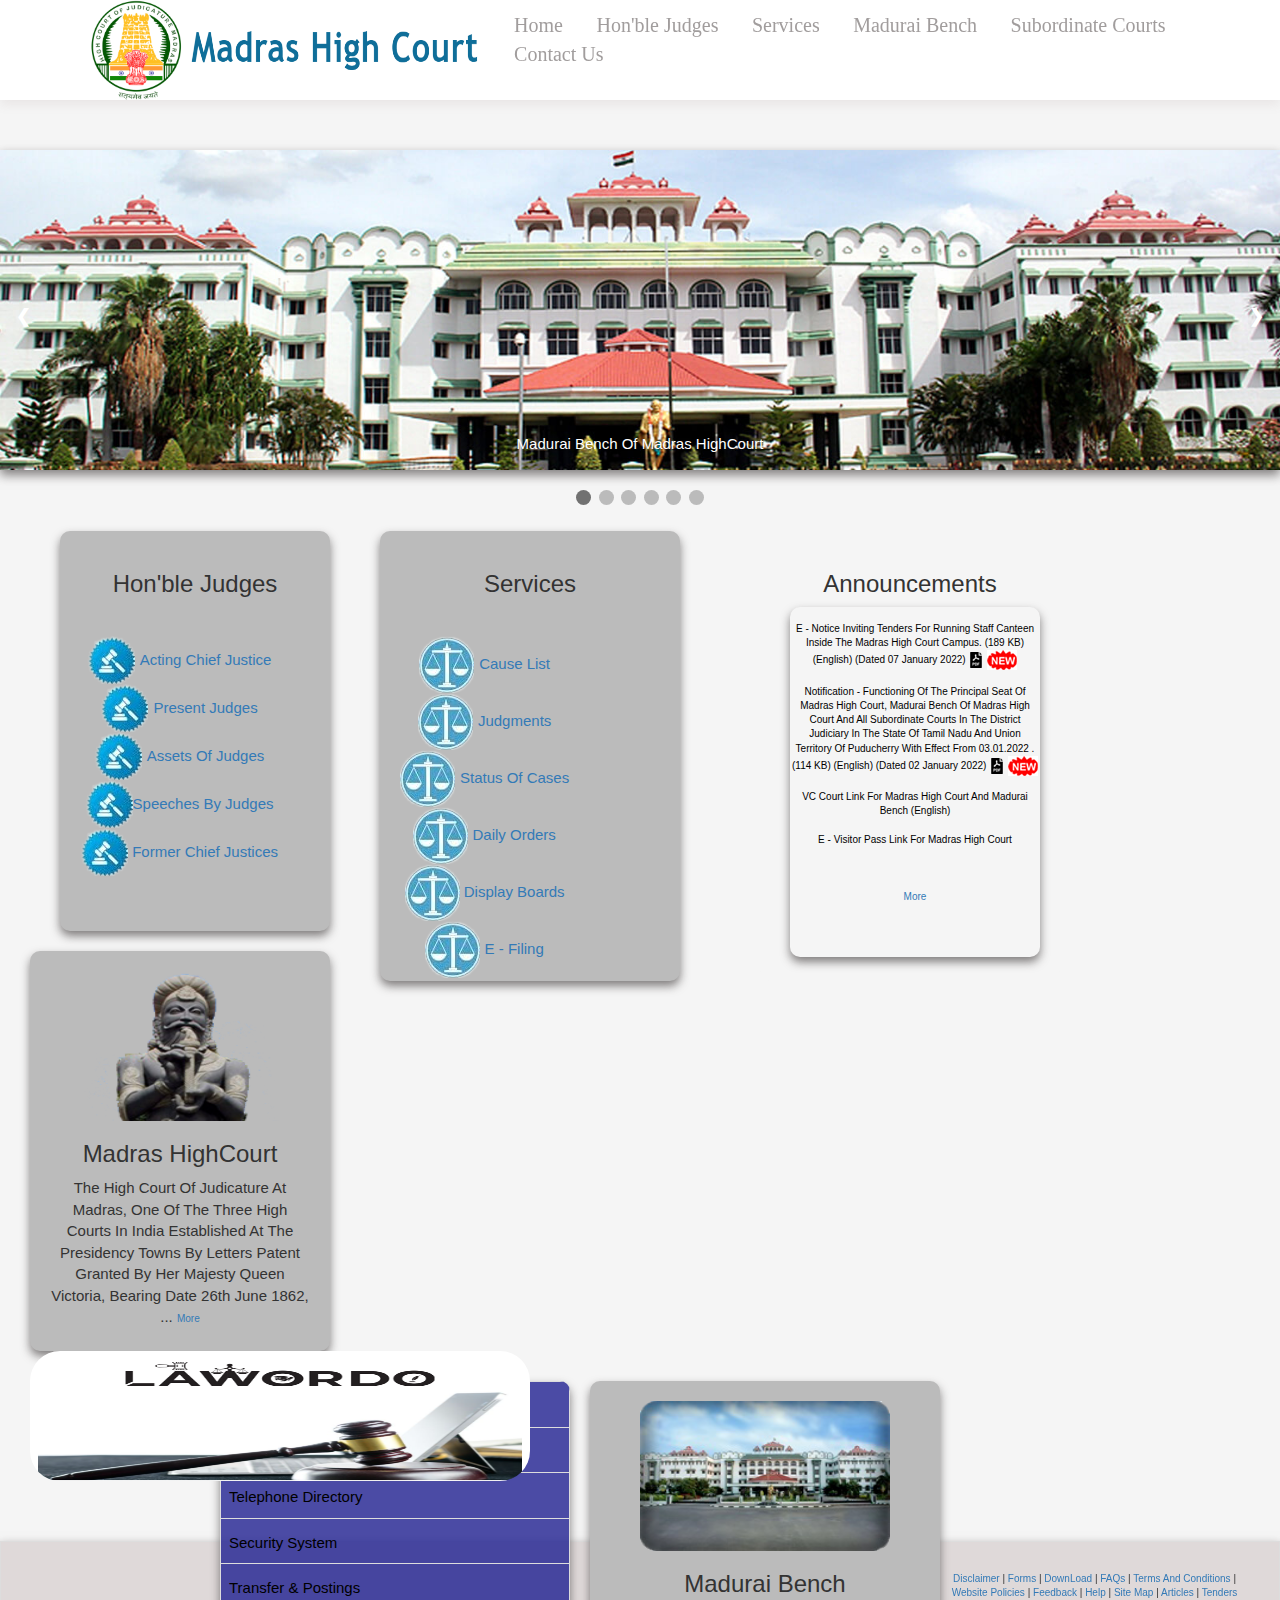
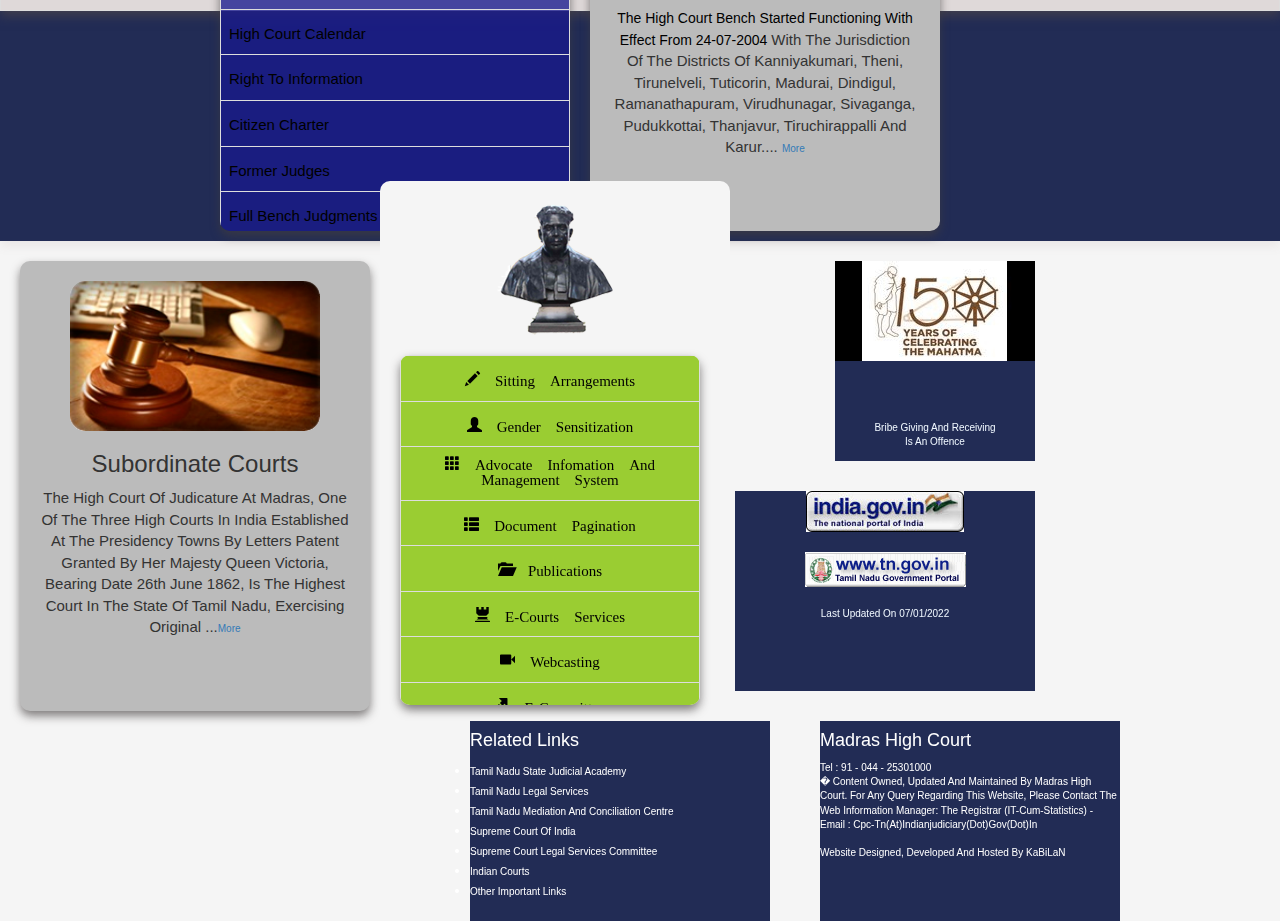
<file: index.html>
<!DOCTYPE html>
<html lang="en">

<head>
    <meta charset="UTF-8">
    <meta http-equiv="X-UA-Compatible" content="IE=edge">
    <meta name="viewport" content="width=device-width, initial-scale=1.0">
    <title> Madras HighCourt </title>
    <link rel="stylesheet" href="https://maxcdn.bootstrapcdn.com/bootstrap/3.4.1/css/bootstrap.min.css">
    <link rel="stylesheet" href="https://maxcdn.bootstrapcdn.com/bootstrap/3.3.7/css/bootstrap.min.css" integrity="sha384-BVYiiSIFeK1dGmJRAkycuHAHRg32OmUcww7on3RYdg4Va+PmSTsz/K68vbdEjh4u" crossorigin="anonymous">
    <link rel="stylesheet" href="https://cdnjs.cloudflare.com/ajax/libs/font-awesome/5.15.3/css/all.min.css">
    <link rel="stylesheet" href="style.css">

</head>

<body>

    <header>
        <a href="#" class="logo"><img src="./images/courtlogo.png" alt=""></a>
        <a href="#" class="logoname"><img src="./images/11.png" height="50px" width="300px"> </a>
        <nav class="navbar">
            <a href="./index.html">Home</a>
            <a href="#product">Hon'ble Judges</a>
            <a href="#about">Services</a>
            <a href="#service">Madurai Bench</a>
            <a href="#review">Subordinate Courts</a>
            <a href="#contact">Contact Us</a>
        </nav>
    </header>
    <div class="slideshow-container">

        <div class="mySlides ">
            <img src="./images/12.jpg" style="width:100%">
            <div class="text">Madurai Bench of Madras HighCourt </div>
        </div>

        <div class="mySlides">
            <img src="./images/13.jpg" style="width:100%">
            <div class="text">Madras HighCourt - Great view</div>
        </div>

        <div class="mySlides">
            <img src="./images/14.jpg" style="width:100%">
            <div class="text">Madras HighCourt - at twilight</div>
        </div>
        <div class="mySlides">
            <img src="./images/33.jpg " height="290px" style="width:100%">
            <div class="text">Madras HighCourt </div>
        </div>
        <div class="mySlides">
            <img src="./images/35.jpg" height="290px" style="width:100%">
            <div class="text">Madras HighCourt </div>
        </div>
        <div class="mySlides">
            <img src="./images/36.jpg" height="290px" style="width:100%">
            <div class="text">Madras HighCourt </div>
        </div>

        <a class="prev" onclick="plusSlides(-1)">&#10094;</a>
        <a class="next" onclick="plusSlides(1)">&#10095;</a>

    </div>
    <br>

    <div style="text-align:center">
        <span class="dot" onclick="currentSlide(1)"></span>
        <span class="dot" onclick="currentSlide(2)"></span>
        <span class="dot" onclick="currentSlide(3)"></span>
        <span class="dot" onclick="currentSlide(4)"></span>
        <span class="dot" onclick="currentSlide(5)"></span>
        <span class="dot" onclick="currentSlide(6)"></span>
    </div>

    <div class="announce">

        <h3 style="font-family: Arial, Helvetica, sans-serif;">Announcements</h3>
        <div class="ment">

            <p style="font-family: Arial, Helvetica, sans-serif; font-size: 10px;"><br>
                <a href="./data/TENDER FOR CANTEEN.pdf" style="font-family: Arial, Helvetica, sans-serif; font-size: 10px;color: black;">E - Notice Inviting Tenders for running Staff Canteen inside the Madras High Court Campus.  (189 KB)  (English) (Dated 07 January 2022) </a>
                <img src="./images/16x16.png"> <img src="./images/new1.png" alt=""> <br> <br>
                <a href="./data/Notification02012022.pdf" style="font-family: Arial, Helvetica, sans-serif; font-size: 10px;color: black;">Notification - Functioning of the Principal Seat of Madras High Court, Madurai Bench of Madras High Court and all Subordinate Courts in the District Judiciary in the State of Tamil Nadu and Union Territory of Puducherry with effect from 03.01.2022 .  (114 KB)  (English) (Dated 02 January 2022)  </a>                <img src="./images/16x16.png"> <img src="./images/new1.png" alt=""><br> <br>
                <a href="./online/register.html" style="font-family: Arial, Helvetica, sans-serif; font-size: 10px;color: black;">
                VC Court link for Madras High Court and
                Madurai bench  (English)   </a><br><br>
                <a href="./online/index.html" style="font-family: Arial, Helvetica, sans-serif; font-size: 10px; color: black;">e - Visitor Pass Link for Madras High Court  </a><br><br><br><br>

                <a href="">More</a>


            </p>
        </div>


        <br>


    </div>
    <div class="services">
        <h3 style="font-family: Arial, Helvetica, sans-serif;">Services</h3><br>

        <table>
            <tr>
                <td> <img src="./images/bar2.png "> <a href="" style="font-size: 15px;font-family: Arial, Helvetica, sans-serif;"> Cause List</a></td>
            </tr>
            <tr>
                <td>
                    <img src="./images/bar2.png"> <a href="" style="font-size: 15px;font-family: Arial, Helvetica, sans-serif;">            Judgments</a>
                </td>
            </tr>
            <tr>
                <td>
                    <img src="./images/bar2.png"> <a href="" style="font-size: 15px;font-family: Arial, Helvetica, sans-serif;">  Status of Cases
                    </a>
                </td>
            </tr>
            <tr>
                <td>
                    <img src="./images/bar2.png"><a href="" style="font-size: 15px;font-family: Arial, Helvetica, sans-serif;"> Daily Orders</a>
                </td>
            </tr>
            <tr>
                <td>
                    <img src="./images/bar2.png"><a href="" style="font-size: 15px;font-family: Arial, Helvetica, sans-serif;">  Display Boards</a>
                </td>
            </tr>
            <tr>
                <td>
                    <img src="./images/bar2.png"><a href="" style="font-size: 15px;font-family: Arial, Helvetica, sans-serif;">  e - Filing</a>
                </td>
            </tr>
        </table>
    </div>
    <div class="judges ">
        <h3 style="font-family: Arial, Helvetica, sans-serif;">Hon'ble Judges</h3><br>

        <table>
            <tr>
                <td> <img src="./images/ham2.png "> <a href="" style="font-size: 15px;font-family: Arial, Helvetica, sans-serif;"> Acting Chief Justice</a></td>
            </tr>
            <tr>
                <td>
                    <img src="./images/ham2.png"> <a href="" style="font-size: 15px;font-family: Arial, Helvetica, sans-serif;">              Present Judges</a>
                </td>
            </tr>
            <tr>
                <td>
                    <img src="./images/ham2.png"> <a href="" style="font-size: 15px;font-family: Arial, Helvetica, sans-serif;"> Assets of Judges</a>
                </td>
            </tr>
            <tr>
                <td>
                    <img src="./images/ham2.png"><a href="" style="font-size: 15px;font-family: Arial, Helvetica, sans-serif;">Speeches by Judges</a>
                </td>
            </tr>
            <tr>
                <td>
                    <img src="./images/ham2.png"><a href="" style="font-size: 15px;font-family: Arial, Helvetica, sans-serif;"> Former Chief Justices</a>
                </td>
            </tr>
        </table>

    </div>
    <div class="court">
        <img src="./images/court1.png" height="150px" width="200px">
        <h3 style="font-family: Arial, Helvetica, sans-serif;">Madras HighCourt</h3>
        <p style="font-family: Arial, Helvetica, sans-serif; font-size: 15px;">The High Court of Judicature at Madras, one of the three High Courts in India established at the Presidency Towns by Letters Patent granted by Her Majesty Queen Victoria, bearing date 26th June 1862, ... <a href="">More</a> </p>



    </div>
    <div class="law">
        <a href="https://www.tn.gov.in/ta/acts"><img src="./images/law34.png" height="130px" width="500px" alt="" style="border-radius: 30px;"></a>
    </div>
    <div class="content table-responsive ">
        <table class="table table-bordered table-hover">
            <tr>
                <td>
                    <a href="http://" style="color: black;font-family: Arial, Helvetica, sans-serif;font-size: 15px;">Rules</a><br>
                </td>
            </tr>

            <tr>
                <td>
                    <a href="http://" style="color: black;font-family: Arial, Helvetica, sans-serif;font-size: 15px;">
                        Administration</a><br>
                </td>
            </tr>
            <tr>
                <td>
                    <a href="http://" style="color: black;font-family: Arial, Helvetica, sans-serif;font-size: 15px;">Telephone Directory
                </a><br>
                </td>
            </tr>

            <tr>

                <td>
                    <a href="http://" style="color: black;font-family: Arial, Helvetica, sans-serif;font-size: 15px;"> Security System
                    </a><br>

                </td>
            </tr>
            <tr>

                <td>
                    <a href="http://" style="color: black;font-family: Arial, Helvetica, sans-serif;font-size: 15px;">Transfer & Postings
                    </a><br>
                </td>
            </tr>
            <tr>
                <td>
                    <a href="http://" style="color: black;font-family: Arial, Helvetica, sans-serif;font-size: 15px;">High Court Calendar
                    </a><br>
                </td>
            </tr>
            <tr>

                <td>
                    <a href="http://" style="color: black;font-family: Arial, Helvetica, sans-serif;font-size: 15px;"> Right to Information
                    </a><br>
                </td>
            </tr>
            <tr>
                <td>
                    <a href="http://" style="color: black;font-family: Arial, Helvetica, sans-serif;font-size: 15px;">Citizen Charter
                    </a>
                </td>
            </tr>
            <tr>
                <td>
                    <a href="http://" style="color: black;font-family: Arial, Helvetica, sans-serif;font-size: 15px;">Former Judges
                       
                        
                        
                    </a>
                </td>
            </tr>
            <tr>
                <td>
                    <a href="http://" style="color: black;font-family: Arial, Helvetica, sans-serif;font-size: 15px;"> Full Bench Judgments
                        
                    </a>
                </td>
            </tr>
            <tr>
                <td>
                    <a href="http://" style="color: black;font-family: Arial, Helvetica, sans-serif;font-size: 15px;">Judges Library
                       
                    </a>
                </td>
            </tr>
            <tr>
                <td>
                    <a href="http://" style="color: black;font-family: Arial, Helvetica, sans-serif;font-size: 15px;"> Commercial Court Cases
                        
                    </a>
                </td>
            </tr>
        </table>

    </div>

    <div class="bench"><img src="./images/mdu.png" height="150px" width="250px">
        <h3 style="font-family: Arial, Helvetica, sans-serif;">Madurai Bench </h3>
        <p style="font-family: Arial, Helvetica, sans-serif; font-size: 15px;"><a href="" style="color: black;font-family: Arial, Helvetica, sans-serif; font-size: 14px;">The High Court Bench started functioning with effect from 24-07-2004 </a> with the Jurisdiction of the Districts of Kanniyakumari, Theni, Tirunelveli,
            Tuticorin, Madurai, Dindigul, Ramanathapuram, Virudhunagar, Sivaganga, Pudukkottai, Thanjavur, Tiruchirappalli and Karur.... <a href="">More</a> </p>


    </div>
    <div class="subord">
        <img src="./images/sub1.jpg" height="150px" width="250px" style="border-radius: 15px;">
        <h3 style="font-family: Arial, Helvetica, sans-serif;">Subordinate Courts </h3>
        <p style="font-family: Arial, Helvetica, sans-serif; font-size: 15px;">
            The High Court of Judicature at Madras, one of the three High Courts in India established at the Presidency Towns by Letters Patent granted by Her Majesty Queen Victoria, bearing date 26th June 1862, is the highest Court in the State of Tamil Nadu, exercising
            Original ...<a href="">More</a> </p>
    </div>
    <div class="archer">
        <img src="./images/statue.png"> <br>
        <div class="flare table-responsive">
            <table class="table table-bordered text-center table-hover">
                <tr>
                    <td>
                        <a href="http://" style="color: black;font-family: Arial, Helvetica, sans-serif;font-size: 15px;">
                            <span class="
                            glyphicon glyphicon-pencil">  Sitting Arrangements     
                           </a><br>
                    </td>
                </tr>

                <tr>
                    <td>
                        <a href="http://" style="color: black;font-family: Arial, Helvetica, sans-serif;font-size: 15px;"><span class="
                            
glyphicon glyphicon-user">
                            Gender Sensitization     
                           </a><br>
                    </td>
                </tr>
                <tr>
                    <td>
                        <a href="http://" style="color: black;font-family: Arial, Helvetica, sans-serif;font-size: 15px;">
                            <span class="
                            glyphicon glyphicon-th"> Advocate Infomation and Management System

                        </a><br>
                    </td>
                </tr>

                <tr>

                    <td>
                        <a href="http://" style="color: black;font-family: Arial, Helvetica, sans-serif;font-size: 15px;"> <span class="
                            glyphicon glyphicon-th-list">  Document Pagination      
                                            
                           
                           
                        </a><br>

                    </td>
                </tr>
                <tr>

                    <td>
                        <a href="http://" style="color: black;font-family: Arial, Helvetica, sans-serif;font-size: 15px;"><span class="
                            glyphicon glyphicon-folder-open"> Publications 
                        </a><br>
                    </td>
                </tr>
                <tr>
                    <td>
                        <a href="http://" style="color: black;font-family: Arial, Helvetica, sans-serif;font-size: 15px;"> <span class="
                            glyphicon glyphicon-tower">   E-Courts Services          
                            
                                      
                          
                        
                        </a><br>
                    </td>
                </tr>
                <tr>

                    <td>
                        <a href="http://" style="color: black;font-family: Arial, Helvetica, sans-serif;font-size: 15px;"><span class="
                            glyphicon glyphicon-facetime-video"> Webcasting                   
                           
                        </a><br>
                    </td>
                </tr>
                <tr>
                    <td>
                        <a href="http://" style="color: black;font-family: Arial, Helvetica, sans-serif;font-size: 15px;"><span class="
                            glyphicon glyphicon-export
"> e-Committee                   
                            
                        </a>
                    </td>
                </tr>
                <tr>
                    <td>
                        <a href="http://" style="color: black;font-family: Arial, Helvetica, sans-serif;font-size: 15px;"><span class="
                            glyphicon glyphicon-sound-stereo"> Display Board - Madras
                            
                           
                            
                            
                        </a>
                    </td>
                </tr>
                <tr>
                    <td>
                        <a href="http://" style="color: black;font-family: Arial, Helvetica, sans-serif;font-size: 15px;"><span class="
                            glyphicon glyphicon-calendar"> Display Board - Madurai 
                            
                        </a>
                    </td>
                </tr>


            </table>


        </div>
    </div>
    <div class="footer">
        <div class="disc table-bordered">
            <p> <a href="">Disclaimer</a>   |   <a href=""> Forms </a>  |   <a href=""> DownLoad  </a> |   <a href=""> FAQs</a>   |    <a href="">Terms and Conditions </a>  |    <a href="">Website Policies </a>  |   <a href=""> Feedback </a>  | <a href="">  Help  </a>     | <a href="">  Site Map  </a>     |  <a href="">  Articles  </a>    |  <a href=""> Tenders </a>   </p>
        </div>
        <div class="year" ><img src="./images/years.jpg"><br> <br><br><br>
        <p><a href="./data/bribe_giving_and_receiving_is_an_offence (1).pdf" style="color: aliceblue;">Bribe giving and receiving <br>is an offence</a></p> </div>
        <div class="link">
<a href="https://www.india.gov.in/"><img src="./images/nic link.jpg"> </a><br><br>
<a href="https://www.tn.gov.in/"><img src="./images/tn_gov_logo2.gif"> </a> <br><br>
<p style="color: aliceblue;">Last Updated on 07/01/2022</p>

        </div>
        <div class="relate">
            <h4 style="color: white; font-family: Arial, Helvetica, sans-serif;">Related Links</h4>
            <ul >
                <li><a href="" style="color: white;">Tamil Nadu State Judicial Academy</a></li>
                <li><a href="" style="color: white;">Tamil Nadu Legal Services</a></li>
                <li><a href="" style="color: white;">Tamil Nadu Mediation and Conciliation Centre</a></li>
                <li><a href="" style="color: white;">Supreme Court of India</a></li>
                <li><a href="" style="color: white;">Supreme Court Legal Services Committee</a></li>
                <li><a href="" style="color: white;">Indian Courts</a></li>
                <li><a href="" style="color: white;">Other Important Links</a></li>
            </ul>

           

        </div>
        <div class="madras">
            <h4 style="color: white; font-family: Arial, Helvetica, sans-serif;">Madras High Court</h4>
            <p style="color: white;">Tel : 91 - 044 - 25301000 <br>
                � Content Owned, Updated and Maintained by Madras High Court. For any query regarding this website, Please Contact the Web Information Manager: The Registrar (IT-cum-Statistics) - Email : cpc-tn(at)indianjudiciary(dot)gov(dot)in <br>
                <br>
                
                Website Designed, Developed and Hosted by KaBiLaN</p>
        </div>
    
    
    
    </div>










    <script src="https://cdnjs.cloudflare.com/ajax/libs/jquery/3.6.0/jquery.min.js"></script>
    <script src="script.js"></script>
</body>

</html>
</file>
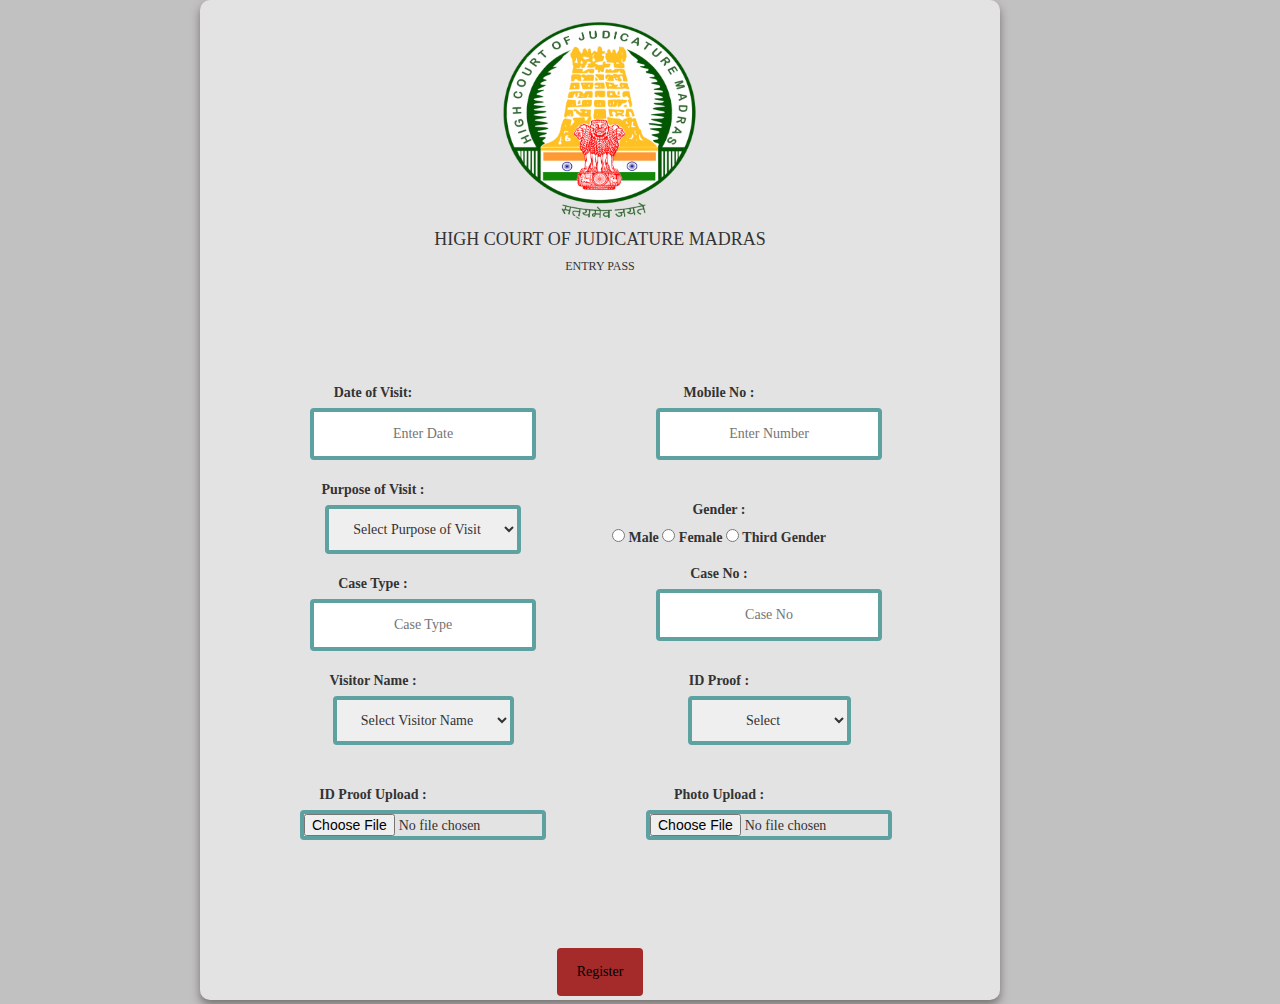
<file: online/index.html>
<!DOCTYPE html>
<html lang="en">

<head>
    <meta charset="UTF-8">
    <meta http-equiv="X-UA-Compatible" content="IE=edge">
    <meta name="viewport" content="width=device-width, initial-scale=1.0">
    <title>E - Visitor Pass Link For Madras High Court</title>
    <link rel="stylesheet" href="https://maxcdn.bootstrapcdn.com/bootstrap/3.4.1/css/bootstrap.min.css">
    <link rel="stylesheet" href="https://maxcdn.bootstrapcdn.com/bootstrap/3.3.7/css/bootstrap.min.css" integrity="sha384-BVYiiSIFeK1dGmJRAkycuHAHRg32OmUcww7on3RYdg4Va+PmSTsz/K68vbdEjh4u" crossorigin="anonymous">
    <link rel="stylesheet" href="https://cdnjs.cloudflare.com/ajax/libs/font-awesome/5.15.3/css/all.min.css">

    <style>
        * {
            box-sizing: border-box
        }
        
        body {
            font-family: 'Times New Roman', Times, serif;
            margin: 0;
            background-color: rgb(194, 193, 193);
            text-align: center;
        }
        
        html {
            font-size: 62.5%;
            overflow-x: hidden;
            min-height: 100px;
        }
        
        input[type=text],
        input[type=file],
        select,
        textarea {
            padding: 12px 20px;
            display: inline-table;
            border: 4px solid rgb(93, 161, 161);
            border-radius: 4px;
            box-sizing: border-box;
            text-align: center;
            margin-left: 100px;
        }
        
        label {
            padding: auto;
            margin-left: 0px;
        }
        
        input[type=submit] {
            background-color: brown;
            color: black;
            padding: 14px 20px;
            margin: 8px 0;
            border: none;
            border-radius: 4px;
            cursor: pointer;
        }
        
        .add {
            margin-left: 10px;
            width: 100px;
            height: 100px;
            margin-top: 6px;
        }
        
        .align {
            margin-top: 0px;
            margin-bottom: 0px;
            justify-content: center;
            text-align: center;
            background-color: rgb(228, 227, 227);
            height: 1000px;
            text-decoration: none;
            border-radius: 10px;
            width: 800px;
            margin-left: 200px;
            margin-right: 300px;
            box-shadow: 0 .5rem 1rem rgba(80, 72, 72, 0.651);
        }
    </style>
</head>

<body>
    <script>
        function validateform() {
            var dateofvisit = document.myform.dateofvisit.value;
            var mobilenumber = document.myform.mobilenumber.value;
            var casetype = document.myform.casetype.value;
            var caseno = document.myform.caseno.value;
            var idproofupload = document.myform.idproofupload.value;
            var photoupload = document.myform.photoupload.value;



            if (dateofvisit == null, dateofvisit == "") {
                alert("dateofvisit can't be blank");
                return false;
            }
            if (mobilenumber == null, mobilenumber == "") {
                alert("mobilenumber can't be blank");
                return false;
            }
            if (casetype == null, casetype == "") {
                alert("casetype can't be blank");
                return false;
            }
            if (caseno == null, caseno == "") {
                alert("caseno can't be blank");
                return false;
            }
            if (idproofupload == null, idproofupload == "") {
                alert("idproofupload can't be upload");
                return false;
            }
            if (photoupload == null, photoupload == "") {
                alert("photoupload can't be upload");
                return false;
            }


        }
    </script>
</body>

<body>
    <form name="myform" class="align"><br>
        <img src="../images/courtlogo.png" height="200px" width="200px" alt="">
        <h4>HIGH COURT OF JUDICATURE MADRAS<br>
            <h6>ENTRY PASS</h6>
        </h4>
        <table>
            <tr>
                <td>
                    <label for="">Date of Visit:  </label><br>
                    <input type="text" name="dateofvisit" id="myform" placeholder="Enter Date" value=""><br>
                </td>
                <td>
                    <label for="">Mobile No : </label><br>
                    <input type="text" name="mobilenumber" id="myform" placeholder="Enter Number" value=""><br>
                </td>
            </tr>
            <tr>
                <td>
                    <br>
                    <label for="">Purpose of Visit : </label><br>
                    <select name="" id="">
                            <option value="">Select Purpose of Visit</option>
                            <option value="">For Case Hearing</option>
                            <option value=""></option>
                        </select>
                </td>
                <td>
                    <br><br>
                    <label for="">Gender : </label><br>
                    <form>
                        <input type="radio" name="gender" value="Male">
                        <label for="male">Male</label>
                        <input type="radio" name="gender" value="Female">
                        <label for="female">Female</label>
                        <input type="radio" id="Third Gender" name="gender" value="Third Gender">
                        <label for="other">Third Gender</label><br>
                    </form>
                </td>
            </tr>
            <tr>
                <td>
                    <br>
                    <label for="">Case Type : </label><br>
                    <input type="text" name="casetype" id="myform" placeholder="Case Type"><br>

                </td>
                <td>

                    <label for="">Case No : </label><br>
                    <input type="text" name="caseno" class="box" id="myform" placeholder="Case No"><br>
                </td>

            </tr>
            <tr>
                <td><br>
                    <label for="">Visitor Name :</label><br>

                    <select name="visitorname" id="">
                        <option value="">Select Visitor Name  </option>
                        <option value=""></option>
                        <option value=""></option>
                    </select>

                </td>
                <td><br>

                    <label for="">ID Proof : </label><br>

                    <select name="idproof" id="myform">
                        <option value="">Select   </option>
                        <option value="">Pan Card</option>
                        <option value="">Aadhar Card</option>
                        <option value="">Driving Licence</option>
                        <option value="">Voters ID</option>
                        <option value="">Passport</option>
                        <option value="">Departmental ID</option>
                        <option value="">Student ID</option>
                    </select>
                </td>
            </tr>
            <br><br><br><br><br>
            <tr>

                <td>
                    <br><br>
                    <label for="">ID Proof Upload : </label><br>
                    <input type="file" class="file" name="idproofupload" placeholder="No file chosen">
                </td>
                <td>
                    <br><br>
                    <label for="">Photo Upload : </label><br>
                    <input type="file" class="file" name="photoupload" placeholder="No file chosen">
                </td>
            </tr>

        </table>

        <br><br><br><br><br>

        <input type="submit" value="Register">
    </form>
</body>

</html
</file>
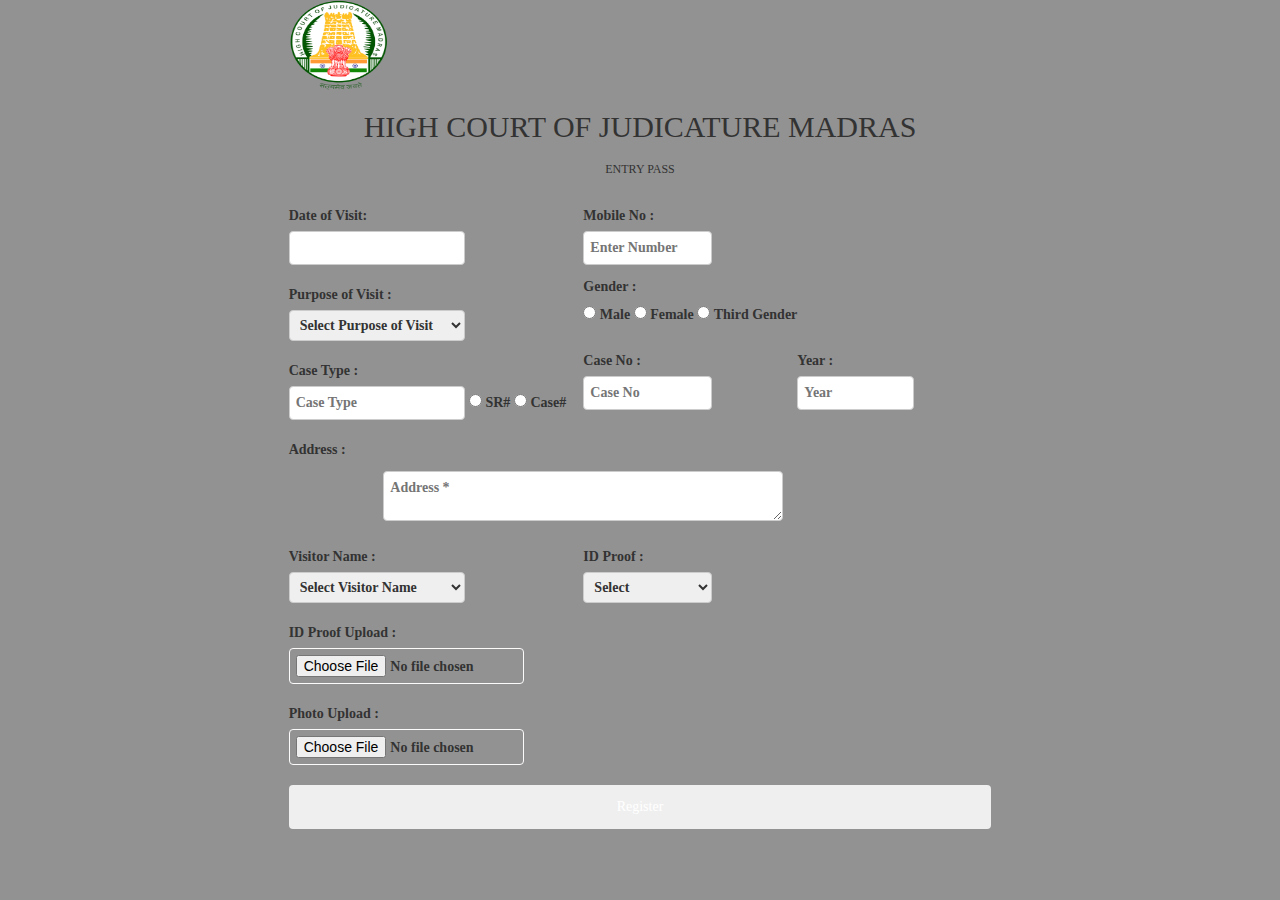
<file: online/login.html>
<!DOCTYPE html>
<html lang="en">

<head>
    <meta charset="UTF-8">
    <meta http-equiv="X-UA-Compatible" content="IE=edge">
    <meta name="viewport" content="width=device-width, initial-scale=1.0">
    <title>E - Visitor Pass Link For Madras High Court</title>
    <link rel="stylesheet" href="https://maxcdn.bootstrapcdn.com/bootstrap/3.4.1/css/bootstrap.min.css">
    <link rel="stylesheet" href="https://maxcdn.bootstrapcdn.com/bootstrap/3.3.7/css/bootstrap.min.css" integrity="sha384-BVYiiSIFeK1dGmJRAkycuHAHRg32OmUcww7on3RYdg4Va+PmSTsz/K68vbdEjh4u" crossorigin="anonymous">
    <link rel="stylesheet" href="https://cdnjs.cloudflare.com/ajax/libs/font-awesome/5.15.3/css/all.min.css">

    <link rel="stylesheet" href="login.css">
</head>

<body>
    <script>
        function validateform() {
            var dateofvisit = document.myform.dateofvisit.value;


            if (dateofvisit == null, dateofvisit == "") {
                alert("dateofvisit can't be blank");
                return false;
            }


        }
    </script>
    <div class="data ">
        <form class="align" name="myform" onsubmit="validation()" action="">
            <table>
                <img src="../images/courtlogo.png" height="90px" width="100px" alt="">
                <h2>HIGH COURT OF JUDICATURE MADRAS <br>
                    <h6>ENTRY PASS</h6>
                </h2>
                <br>
                <tr>
                    <th>
                        <label for="">Date of Visit:  </label><br>
                        <input type="text" name="dateofvisit" id="myform" value="">

                    </th>
                    <th>
                        <label for="">Mobile No : </label><br>
                        <input type="text" name="mnumber" id="" placeholder="Enter Number" value="">
                    </th>
                </tr>
                <tr>
                    <th>
                        <br>
                        <label for="">Purpose of Visit : </label><br>
                        <select name="" id="">
                            <option value="">Select Purpose of Visit</option>
                            <option value="">For Case Hearing</option>
                            <option value=""></option>
                        </select>
                    </th>
                    <th>

                        <label for="">Gender : </label><br>
                        <form>
                            <input type="radio" name="gender" value="Male">
                            <label for="male">Male</label>
                            <input type="radio" name="gender" value="Female">
                            <label for="female">Female</label>
                            <input type="radio" id="Third Gender" name="gender" value="Third Gender">
                            <label for="other">Third Gender</label>

                        </form>

                    </th>
                </tr>
                <tr>
                    <th>
                        <br>
                        <label for="">Case Type : </label><br>
                        <input type="text" name="case" placeholder="Case Type">
                        <input type="radio" name="case" value="SR#">
                        <label for="">SR#</label>
                        <input type="radio" id="" name="case" value="Case#">
                        <label for="">Case#</label>

                    </th>
                    <th>

                        <label for="">Case No : </label><br>
                        <input type="text" name="case" placeholder="Case No">
                    </th>
                    <th>

                        <label for="">Year : </label><br>
                        <input type="text" name="case" placeholder="Year">
                    </th>
                </tr>
                <tr>
                    <th>
                        <br>
                        <label for="">Address : </label><br>

                        <div class="add">
                            <textarea id="subject" name="subject" placeholder="Address *" style="height:50px;width: 400px;"></textarea>
                        </div>


                    </th>
                </tr>
                <tr>
                    <th> <br>
                        <label for="">Visitor Name :</label><br>

                        <select name="" id="">
                            <option value="">Select Visitor Name  </option>
                            <option value=""></option>
                            <option value=""></option>
                        </select>
                    </th>
                    <th> <br>
                        <label for="">ID Proof : </label><br>

                        <select name="" id="">
                            <option value="">Select   </option>
                            <option value="">Pan Card</option>
                            <option value="">Aadhar Card</option>
                            <option value="">Driving Licence</option>
                            <option value="">Voters ID</option>
                            <option value="">Passport</option>
                            <option value="">Departmental ID</option>
                            <option value="">Student ID</option>
                        </select>
                    </th>
                </tr>
                <tr>
                    <th>
                        <br>
                        <label for="">ID Proof Upload : </label><br>
                        <input type="file" class="file" name="case" placeholder="No file chosen">
                    </th>
                </tr>
                <tr>
                    <th>
                        <br>
                        <label for="">Photo Upload : </label><br>
                        <input type="file" class="file" name="case" placeholder="No file chosen">
                    </th>
                </tr>
            </table>

            <br>

            <input type="submit" value="Register">

        </form>
    </div>
</body>



</html>
</file>
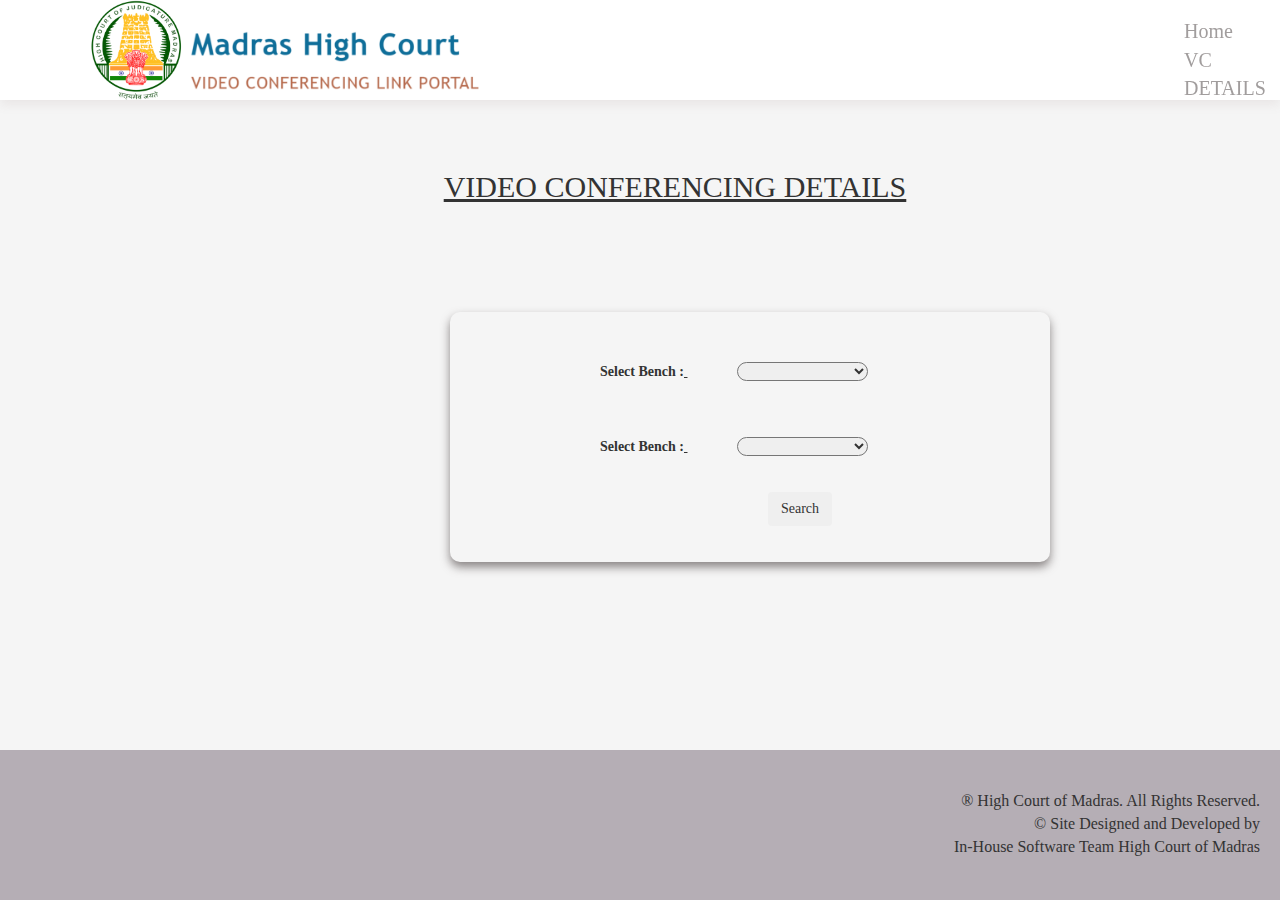
<file: online/register.html>
<!DOCTYPE html>
<html lang="en">

<head>
    <meta charset="UTF-8">
    <meta http-equiv="X-UA-Compatible" content="IE=edge">
    <meta name="viewport" content="width=device-width, initial-scale=1.0">
    <title>VIDEO CONFERENCING DETAILS</title>
    <link rel="stylesheet" href="https://maxcdn.bootstrapcdn.com/bootstrap/3.4.1/css/bootstrap.min.css">
    <link rel="stylesheet" href="https://maxcdn.bootstrapcdn.com/bootstrap/3.3.7/css/bootstrap.min.css" integrity="sha384-BVYiiSIFeK1dGmJRAkycuHAHRg32OmUcww7on3RYdg4Va+PmSTsz/K68vbdEjh4u" crossorigin="anonymous">
    <link rel="stylesheet" href="https://cdnjs.cloudflare.com/ajax/libs/font-awesome/5.15.3/css/all.min.css">
    <link rel="stylesheet" href="style.css">
</head>

<body>
    <header>
        <a href="#" class="logo"><img src="../images/courtlogo.png" alt=""></a>
        <a href="#" class="logoname"><img src="../images/new name.png" height="70px" width="300px"> </a>
        <nav class="navbar">
            <br>
            <br>
            <a href="../index.html">Home</a><br>
            <a href="../online/register.html">VC DETAILS</a>

        </nav>
    </header>

    <div class="login">
        <h2>VIDEO CONFERENCING DETAILS</h2>
        <div class="selectbench">
            <table class="table-decoration text-center">
                <tr>
                    <td>
                        <label style="text-align: justify; margin-left: 150px;">Select Bench :</label>
                        <select class="option">
                            <option value="1"></option>
                            <option value="2">Other</option>
                            <option value="3">High Court Madras</option> 
                            <option value="4">Madurai Bench</option>
                </select>
                    </td>
                </tr>
            </table>



            </select>
            <table class="table-decoration text-center">
                <tr>
                    <td>
                        <label style="text-align: justify; margin-left: 150px;">Select Bench :</label>
                        <select class="option">
                            <option value="1"></option>
                            <option value="2">Other</option>
                            <option value="3">High Court Madras</option> 
                            <option value="4">Madurai Bench</option>
                </select>
                    </td>

                </tr>


            </table>



            </select>
            <div>
                <button class="btn table-hover">Search</button>
            </div>
        </div>





    </div>
    <div class="footer">
        <br><br>
        <p>® High Court of Madras. All Rights Reserved. <br> © Site Designed and Developed by <br> In-House Software Team High Court of Madras</p>



    </div>


</body>

</html>
</file>
<file: style.css>
.root {
    --white: white;
}

* {
    box-sizing: border-box;
}

body {
    font-family: 'Times New Roman', Times, serif;
    margin: 0;
    background-color: whitesmoke;
    width: 100%;

}

.mySlides {
    display: grid;
    margin-top: 150px;
}

img {
    vertical-align: middle;
}

.slideshow-container {
    margin-top: 0;
    max-width: 100%;
    position: relative;
    margin: auto;
    box-shadow: 0 .5rem 1rem rgba(66, 61, 61, 0.651);
}

.prev,
.next {
    cursor: pointer;
    position: absolute;
    top: 50%;
    width: auto;
    padding: 16px;
    margin-top: -22px;
    color: rgb(255, 255, 255);
    font-weight: bold;
    font-size: 18px;
    transition: 0.6s ease;
    border-radius: 0 3px 3px 0;
    user-select: none;
}

.court {
    margin-top: 20px;
    height: 400px;
    width: 300px;
    float: right;
    padding: 20px;
    background-color: #bbb;
    margin-right: 50px;
    border-radius: 10px;
    text-align: center;
    font-size: 20px;
    font-family: Arial, Helvetica, sans-serif;
    word-wrap: normal;
    box-shadow: 0 .5rem 1rem rgba(66, 61, 61, 0.651);
    flex-wrap: wrap;
}

.header {
    font-family: Arial, Helvetica, sans-serif;
}

.judges {
    margin-top: 20px;
    height: 400px;
    width: 270px;
    float: right;
    padding: 20px;
    background-color: #bbb;
    margin-right: 50px;
    border-radius: 10px;
    text-align: center;
    font-size: 20px;
    font-family: Arial, Helvetica, sans-serif;
    box-shadow: 0 .5rem 1rem rgba(66, 61, 61, 0.651);
}

.services {
    margin-top: 20px;
    height: 450px;
    width: 300px;
    float: right;
    padding: 20px;
    background-color: #bbb;
    margin-right: 80px;
    border-radius: 10px;
    text-align: center;
    font-size: 20px;
    font-family: Arial, Helvetica, sans-serif;
    box-shadow: 0 .5rem 1rem rgba(66, 61, 61, 0.651);
}

.announce {
    margin-top: 20px;
    height: 450px;
    width: 300px;
    float: right;
    padding: 20px;
    background-color: whitesmoke;
    margin-right: 220px;
    border-radius: 10px;
    text-align: center;
    font-size: 20px;
}

.ment {
    height: 350px;
    width: 250px;
    border-color: #717171;
    box-shadow: 0 .5rem 1rem rgba(66, 61, 61, 0.651);
    border-radius: 10px;
    margin-left: 10px;
    text-align: center;
}

.bench {
    margin-top: 30px;
    height: 450px;
    width: 350px;
    float: left;
    padding: 20px;
    background-color: #bbb;
    margin-left: 20px;
    border-radius: 10px;
    text-align: center;
    font-size: 20px;
    box-shadow: 0 .5rem 1rem rgba(66, 61, 61, 0.651);
}

.subord {
    margin-top: 30px;
    height: 450px;
    width: 350px;
    float: left;
    padding: 20px;
    background-color: #bbb;
    margin-left: 20px;
    border-radius: 10px;
    text-align: center;
    font-size: 20px;
    box-shadow: 0 .5rem 1rem rgba(66, 61, 61, 0.651);
}

.content {
    margin-top: 30px;
    height: 450px;
    width: 350px;
    float: left;
    background-color: rgba(24, 24, 141, 0.774);
    margin-left: 220px;
    border-radius: 10px;
    font-size: 20px;
    box-shadow: 0 .5rem 1rem rgba(66, 61, 61, 0.651);
    font-family: Arial, Helvetica, sans-serif;
}

.btn {
    background-color: rgba(255, 255, 255, 0.473);
    width: 250px;
    height: 30px;
    transition: 0.6s ease;
    border-radius: 0 3px 3px 0;
    cursor: pointer;
}

.btn:hover {
    background-color: turquoise;
}

.archer {
    margin-top: -50px;
    height: 450px;
    width: 350px;
    float: left;
    padding: 20px;
    background-color: whitesmoke;
    margin-left: 10px;
    margin-right: 5px;
    border-radius: 10px;
    text-align: center;
    font-size: 20px;
}

.flare {
    height: 350px;
    width: 300px;
    background-color: yellowgreen;
    border-color: #717171;
    box-shadow: 0 .5rem 1rem rgba(66, 61, 61, 0.651);
    border-radius: 10px;
    margin-top: 20px;
}

.next {
    right: 0;
    border-radius: 3px 0 0 3px;
}

.prev:hover,
.next:hover {
    background-color: rgba(0, 0, 0, 0);
}

.text {
    color: white;
    font-size: 15px;
    padding: 8px 12px;
    position: absolute;
    bottom: 8px;
    width: 100%;
    text-align: center;
    font-family: Arial, Helvetica, sans-serif;
}

.dot {
    cursor: pointer;
    height: 15px;
    width: 15px;
    margin: 0 2px;
    background-color: #bbb;
    border-radius: 50%;
    display: inline-block;
    transition: background-color 0.6s ease;
}

.law {
    height: 100px;
    width: 500px;
    margin-top: 430px;
    margin-right: 400px;
    margin-left: 30px;
    margin-bottom: 5px;
    border-radius: 90px;
}

.active,
.dot:hover {
    background-color: #717171;
}

.fade {
    -webkit-animation-name: fade;
    -webkit-animation-duration: 1.5s;
    animation-name: fade;
    animation-duration: 1.5s;
}

* {
    margin: 0;
    padding: 0;
    box-sizing: border-box;
    outline: none;
    border: none;
    text-decoration: none;
    text-transform: capitalize;
    transition: all.3s cubic-bezier(.38, 1.15, .7, 1.12);
    font-weight: none;
    font-family: cursive;
}

*::selection {
    background: var(--white);
    color: white;
}

html {
    font-size: 62.5%;
    overflow-x: hidden;
    min-height: 1800px;
    width: 100%;
}

header {
    height: 100px;
    width: 100%;
    display: flex;
    align-items: center;
    justify-content: space-between;
    padding: 2rem 7%;
    background: white;
    box-shadow: 0 .5rem 1rem rgba(134, 109, 109, 0.1);
    position: fixed;
    top: 0;
    left: 0;
    z-index: 1000;
}

header .logo img {
    height: 10rem;
}

.logoname {
    height: 5rem;
    border-radius: 30px;
}

header .navbar a {
    font-size: 2rem;
    color: rgb(161, 157, 157);
    margin-left: 3rem;
    font-family: 'Times New Roman', Times, serif;
}

header .navbar a:hover {
    color: var(--green);
}

#menu {
    font-size: 3rem;
    color: rgb(61, 184, 61);
    cursor: pointer;
    padding: 5rem 1rem;
    border: 2rem solid rgba(0, 0, 0, .2);
    border-radius: 5rem;
    display: none;
}

.footer {
    margin-top: 500px;
    height: 300px;
    width: 100%;
    background-color: rgb(34, 44, 85);
    box-shadow: 0 .5rem 1rem rgba(134, 109, 109, 0.1);
}

.disc {
    padding: 30px;
    height: 70px;
    width: auto;
    background-color: rgb(223, 217, 217);
    box-shadow: 0 .5rem 1rem rgba(80, 72, 72, 0.651);
    text-align: center;
}

.year {
    margin-top: 30px;
    height: 200px;
    width: 200px;
    float: left;
    margin-left: 100px;
    background-color: rgb(34, 44, 85);
    text-align: center;
}

.relate {
    margin-top: 30px;
    height: 200px;
    margin-left: 100px;
    width: 300px;
    float: left;
    background-color: rgb(34, 44, 85);
}

.madras {
    margin-top: 30px;
    height: 200px;
    width: 300px;
    float: left;
    margin-left: 50px;
    margin-right: -900px;
    background-color: rgb(34, 44, 85);
}

p {
    font-family: Arial, Helvetica, sans-serif;
    font-size: 10px;
}

ul {
    color: white;
}

a {
    font-family: Arial, Helvetica, sans-serif;
    font-size: 10px;
}

.link {
    margin-top: 30px;
    height: 200px;
    width: 300px;
    float: left;
    background-color: rgb(34, 44, 85);
    text-align: center;
}

@media(max-width:991px) {
    html {
        font-size: 55%;
    }
}

@media(max-width:788px) {
    #menu {
        display: block;
    }
    header {
        padding: 2rem 3%;
    }
    header.navbar {
        position: absolute;
        top: 100%;
        left: 0;
        width: 100%;
        background: #f9f9f9;
        text-align: center;
        padding: 2rem 0;
        border-top: 1rem solid rgba(0, 0, 0, .1);
    }
    header.navbar {
        display: block;
        padding: 1rem 0;
        margin: 1rem 0;
        font-size: 2.1rem;
    }
}

@media(max-width:400px) {
    html {
        font-size: 50%;
    }
}

@-webkit-keyframes fade {
    from {
        opacity: .4
    }
    to {
        opacity: 10
    }
}

@keyframes fade {
    from {
        opacity: .4
    }
    to {
        opacity: 1
    }
}

@media only screen and (max-width: 300px) {
    .prev,
    .next,
    .text {
        font-size: 11px
    }
}

@media only screen and (max-width:300px) {
    .court,
    .services,
    .judges,
    .announce,
    .footer {
        font-size: 11px;
    }
}
</file>
<file: online/login.css>
* {
                box-sizing: border-box
            }
            
            body {
                font-family: 'Times New Roman', Times, serif;
                margin: 0;
                background-color: rgb(146, 146, 146);
            }
            
            html {
                font-size: 62.5%;
                overflow-x: hidden;
                min-height: 800px;
            }
            
            .form {
                display: flex;
                margin-top: 90px;
                justify-content: center;
                text-align: center;
                background-color: rgb(228, 227, 227);
                height: 1000px;
                text-decoration: none;
                border-radius: 10px;
                width: 800px;
                margin-left: 200px;
                margin-right: 300px;
                box-shadow: 0 .5rem 1rem rgba(80, 72, 72, 0.651);
            }
            
            .align {
                display: grid;
                justify-content: center;
                margin-left: 30px;
                margin-top: 0;
                border-radius: 10px;
                margin-right: 30px;
                text-align: center;
            }
            
            input[type=text],
            select,
            textarea {
                width: 60%;
                padding: 6px;
                border: 1px solid #ccc;
                border-radius: 4px;
                resize: vertical;
            }
            
            .add {
                float: right;
                width: 200px;
                margin-top: 6px;
            }
            
            label {
                display: inline-block;
            }
            
            .file {
                width: 80%;
                padding: 6px;
                border: 1px solid rgb(253, 250, 250);
                border-radius: 4px;
            }
            
            input[type=submit] {
                color: white;
                padding: 12px 20px;
                border: none;
                border-radius: 4px;
                cursor: pointer;
                float: right;
            }
            
            .col-75 {
                float: left;
                width: 75%;
                margin-top: 6px;
            }
            
            .button {
                background-color: #7c807c;
                border-radius: 20px;
                color: white;
                padding: 15px 32px;
                text-align: center;
                text-decoration: none;
                display: inline-block;
                font-size: 16px;
                margin: 4px 2px;
                cursor: pointer;
            }
            
            @media screen and (max-width: 600px) {
                .col-75,
                input[type=submit] {
                    width: 100%;
                    margin-top: 0;
                }
            }
</file>
<file: online/style.css>
.root {
    --green: yellow:
}

* {
    box-sizing: border-box
}

body {
    font-family: 'Times New Roman', Times, serif;
    margin: 0;
    background-color: whitesmoke;
}

html {
    font-size: 62.5%;
    overflow-x: hidden;
    min-height: 600px;
}

header {
    height: 100px;
    width: 100%;
    display: flex;
    align-items: center;
    justify-content: space-between;
    padding: 2rem 7%;
    background: white;
    box-shadow: 0 .5rem 1rem rgba(134, 109, 109, 0.1);
    position: fixed;
    top: 0;
    left: 0;
    z-index: 1000;
}

header .logo img {
    height: 10rem;
}

.logoname {
    height: 5rem;
    border-radius: 30px;
    margin-right: 700px;
}

header .navbar a {
    margin-top: 100px;
    font-size: 2rem;
    color: rgb(161, 157, 157);
    margin-left: 0;
    font-family: 'Times New Roman', Times, serif;
}

header .navbar a:hover {
    color: var(--yellow);
}

#menu {
    font-size: 3rem;
    color: rgb(61, 184, 61);
    cursor: pointer;
    padding: 5rem 1rem;
    border: 2rem solid rgba(0, 0, 0, .2);
    border-radius: 5rem;
    display: none;
}

.login {
    display: grid;
    height: 600px;
    width: auto;
    margin-top: 0;
    text-align: center;
    margin-top: 150px;
    text-decoration: underline;
}

.selectbench {
    margin-top: -90px;
    justify-content: center;
    text-align: center;
    background-color: whitesmoke;
    height: 250px;
    text-decoration: none;
    border-radius: 10px;
    width: 600px;
    margin-left: 450px;
    margin-right: 300px;
    box-shadow: 0 .5rem 1rem rgba(80, 72, 72, 0.651);
}

.option {
    justify-content: center;
    margin-top: 50px;
    margin-left: 50px;
    box-sizing: 50px;
    border-radius: 20px;
}

.btn {
    margin-top: 30px;
    margin-left: 100px;
}

.footer {
    height: 150px;
    width: auto;
    background-color: #5456;
    text-align: right;
}

p {
    font-size: 16px;
    font-weight: 40px;
    margin-right: 20px;
}

@media(max-width:991px) {
    html {
        font-size: 55%;
    }
}

@media(max-width:788px) {
    #menu {
        display: block;
    }
    header {
        padding: 2rem 3%;
    }
    header.navbar {
        position: absolute;
        top: 100%;
        left: 0;
        width: 100%;
        background: #f9f9f9;
        text-align: center;
        padding: 2rem 0;
        border-top: 1rem solid rgba(0, 0, 0, .1);
    }
    header.navbar {
        display: block;
        padding: 1rem 0;
        margin: 1rem 0;
        font-size: 2.1rem;
    }
}
</file>
